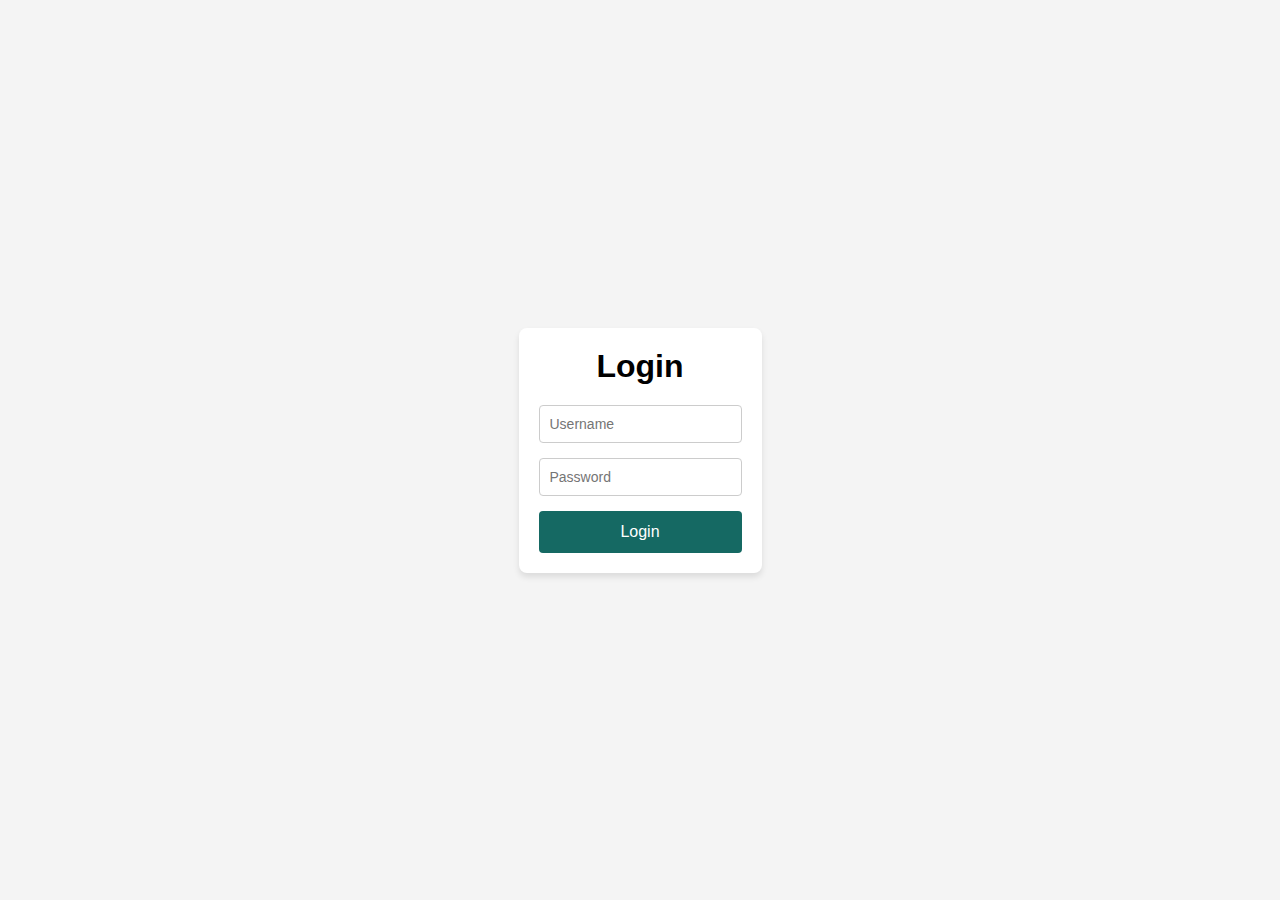
<file: Host-3/login.html>
<!DOCTYPE html>
<html lang="en">

<head>
    <meta charset="UTF-8">
    <meta name="viewport" content="width=device-width, initial-scale=1.0">
    <link rel="stylesheet" href="https://cdnjs.cloudflare.com/ajax/libs/font-awesome/6.5.2/css/all.min.css"
        integrity="sha512-SnH5WK+bZxgPHs44uWIX+LLJAJ9/2PkPKZ5QiAj6Ta86w+fsb2TkcmfRyVX3pBnMFcV7oQPJkl9QevSCWr3W6A=="
        crossorigin="anonymous" referrerpolicy="no-referrer" />
    <link rel="preconnect" href="https://fonts.googleapis.com">
    <link rel="preconnect" href="https://fonts.gstatic.com" crossorigin>
    <link href="https://fonts.googleapis.com/css2?family=Nosifer&display=swap" rel="stylesheet">
    <link rel="icon" href="https://veranix-1.github.io/Portfolio/img/Veranix.jpg">
    <title>Login</title>
</head>

<body>
    <main>
        <div class="container">
            <section class="s1">
                <h1>Login</h1>
                <form action="../Host-2/admin.html" method="">
                    <input type="text" name="username" id="username" placeholder="Username">
                    <input type="password" name="password" id="password" placeholder="Password">
                    <button type="submit">Login</button>
                </form>
            </section>
        </div>
    </main>
    <style>
        * {
            margin: 0;
            padding: 0;
            box-sizing: border-box;
        }

        body {
            font-family: Arial, sans-serif;
            background-color: #f4f4f4;
            display: flex;
            justify-content: center;
            align-items: center;
            height: 100vh;
        }

        .container {
            width: 100%;
            max-width: 400px;
            padding: 20px;
            background-color: #fff;
            border-radius: 8px;
            box-shadow: 0 4px 6px rgba(0, 0, 0, 0.1);
        }

        h1 {
            text-align: center;
            margin-bottom: 20px;
        }

        form {
            display: flex;
            flex-direction: column;
            gap: 15px;
        }

        input {
            padding: 10px;
            font-size: 14px;
            border: 1px solid #ccc;
            border-radius: 4px;
            outline: none;
        }
        input:user-invalid{
            border: 1px solid red;
        }

        button {
            padding: 12px;
            background-color: #156963;
            color: white;
            font-size: 16px;
            border: none;
            border-radius: 4px;
            cursor: pointer;
        }

        button:hover {
            background-color: #002b28;
        }

        .error {
            color: red;
            font-size: 12px;
            text-align: center;
            margin-top: 10px;
        }
    </style>
    <script>
        const form = document.querySelector('form');
        const username = document.getElementById('username');
        const password = document.getElementById('password');

        let date = new Date(),
            hh = date.getHours(),
            mm = date.getMinutes();

            let don = data.hh + ":" + data.mm;

        form.addEventListener('submit', function (e) {
            e.preventDefault();

            if (!username.value || !password.value) {
                alert("Please don't hacking this site !!");
                return;
            }

            if (username.value === 'admin' && password.value === don) {
                window.location.href = '../Host-2/admin.html';
            } else {
                alert("Login error !!");
            }
        });
    </script>
</body>

</html>
</file>
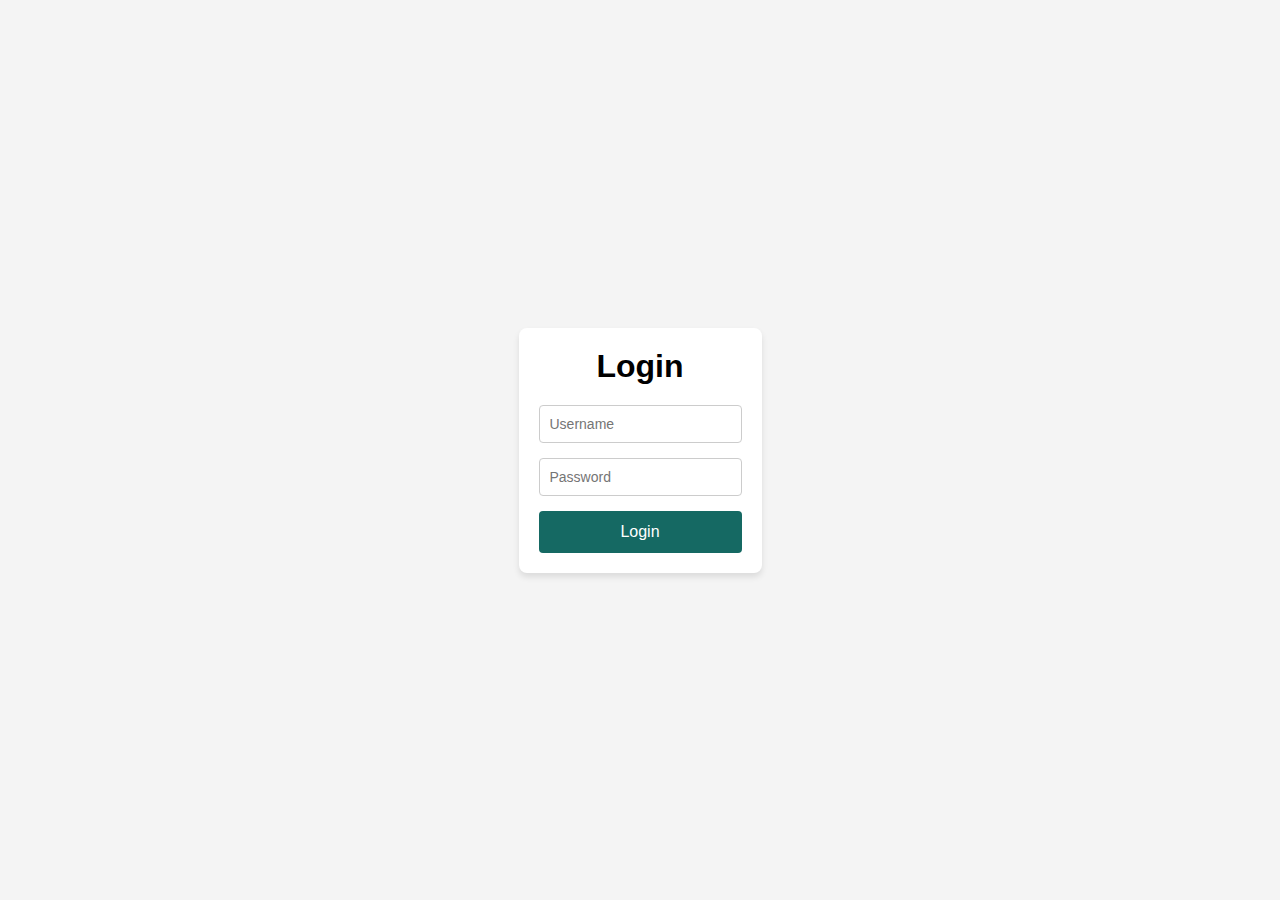
<file: Host-3/signup.html>
<!DOCTYPE html>
<html lang="en">

<head>
    <meta charset="UTF-8">
    <meta name="viewport" content="width=device-width, initial-scale=1.0">
    <link rel="stylesheet" href="https://cdnjs.cloudflare.com/ajax/libs/font-awesome/6.5.2/css/all.min.css"
        integrity="sha512-SnH5WK+bZxgPHs44uWIX+LLJAJ9/2PkPKZ5QiAj6Ta86w+fsb2TkcmfRyVX3pBnMFcV7oQPJkl9QevSCWr3W6A=="
        crossorigin="anonymous" referrerpolicy="no-referrer" />
    <link rel="preconnect" href="https://fonts.googleapis.com">
    <link rel="preconnect" href="https://fonts.gstatic.com" crossorigin>
    <link href="https://fonts.googleapis.com/css2?family=Nosifer&display=swap" rel="stylesheet">
    <link rel="icon" href="https://veranix-1.github.io/Portfolio/img/Veranix.jpg">
    <title>Login</title>
</head>

<body>
    <main>
        <div class="container">
            <section class="s1">
                <h1>Login</h1>
                <form action="../test.html" method="">
                    <input type="text" name="username" id="username" placeholder="Username">
                    <input type="password" name="password" id="password" placeholder="Password">
                    <button type="submit">Login</button>
                </form>
            </section>
        </div>
    </main>
    <style>
        * {
            margin: 0;
            padding: 0;
            box-sizing: border-box;
        }

        body {
            font-family: Arial, sans-serif;
            background-color: #f4f4f4;
            display: flex;
            justify-content: center;
            align-items: center;
            height: 100vh;
        }

        .container {
            width: 100%;
            max-width: 400px;
            padding: 20px;
            background-color: #fff;
            border-radius: 8px;
            box-shadow: 0 4px 6px rgba(0, 0, 0, 0.1);
        }

        h1 {
            text-align: center;
            margin-bottom: 20px;
        }

        form {
            display: flex;
            flex-direction: column;
            gap: 15px;
        }

        input {
            padding: 10px;
            font-size: 14px;
            border: 1px solid #ccc;
            border-radius: 4px;
            outline: none;
        }

        button {
            padding: 12px;
            background-color: #156963;
            color: white;
            font-size: 16px;
            border: none;
            border-radius: 4px;
            cursor: pointer;
        }

        button:hover {
            background-color: #002b28;
        }

        .error {
            color: red;
            font-size: 12px;
            text-align: center;
            margin-top: 10px;
        }
    </style>
    <script>
        const form = document.querySelector('form');
        const username = document.getElementById('username');
        const password = document.getElementById('password');

        form.addEventListener('submit', function (e) {
            e.preventDefault();

            if (!username.value || !password.value) {
                alert("Please don't hacking this site !!");
                return;
            }

            if (username.value === 'admin' && password.value === `5492`) {
                window.location.href = '../test.html';
            } else {
                alert("Login error !!");
            }
        });
    </script>
</body>

</html>
</file>
